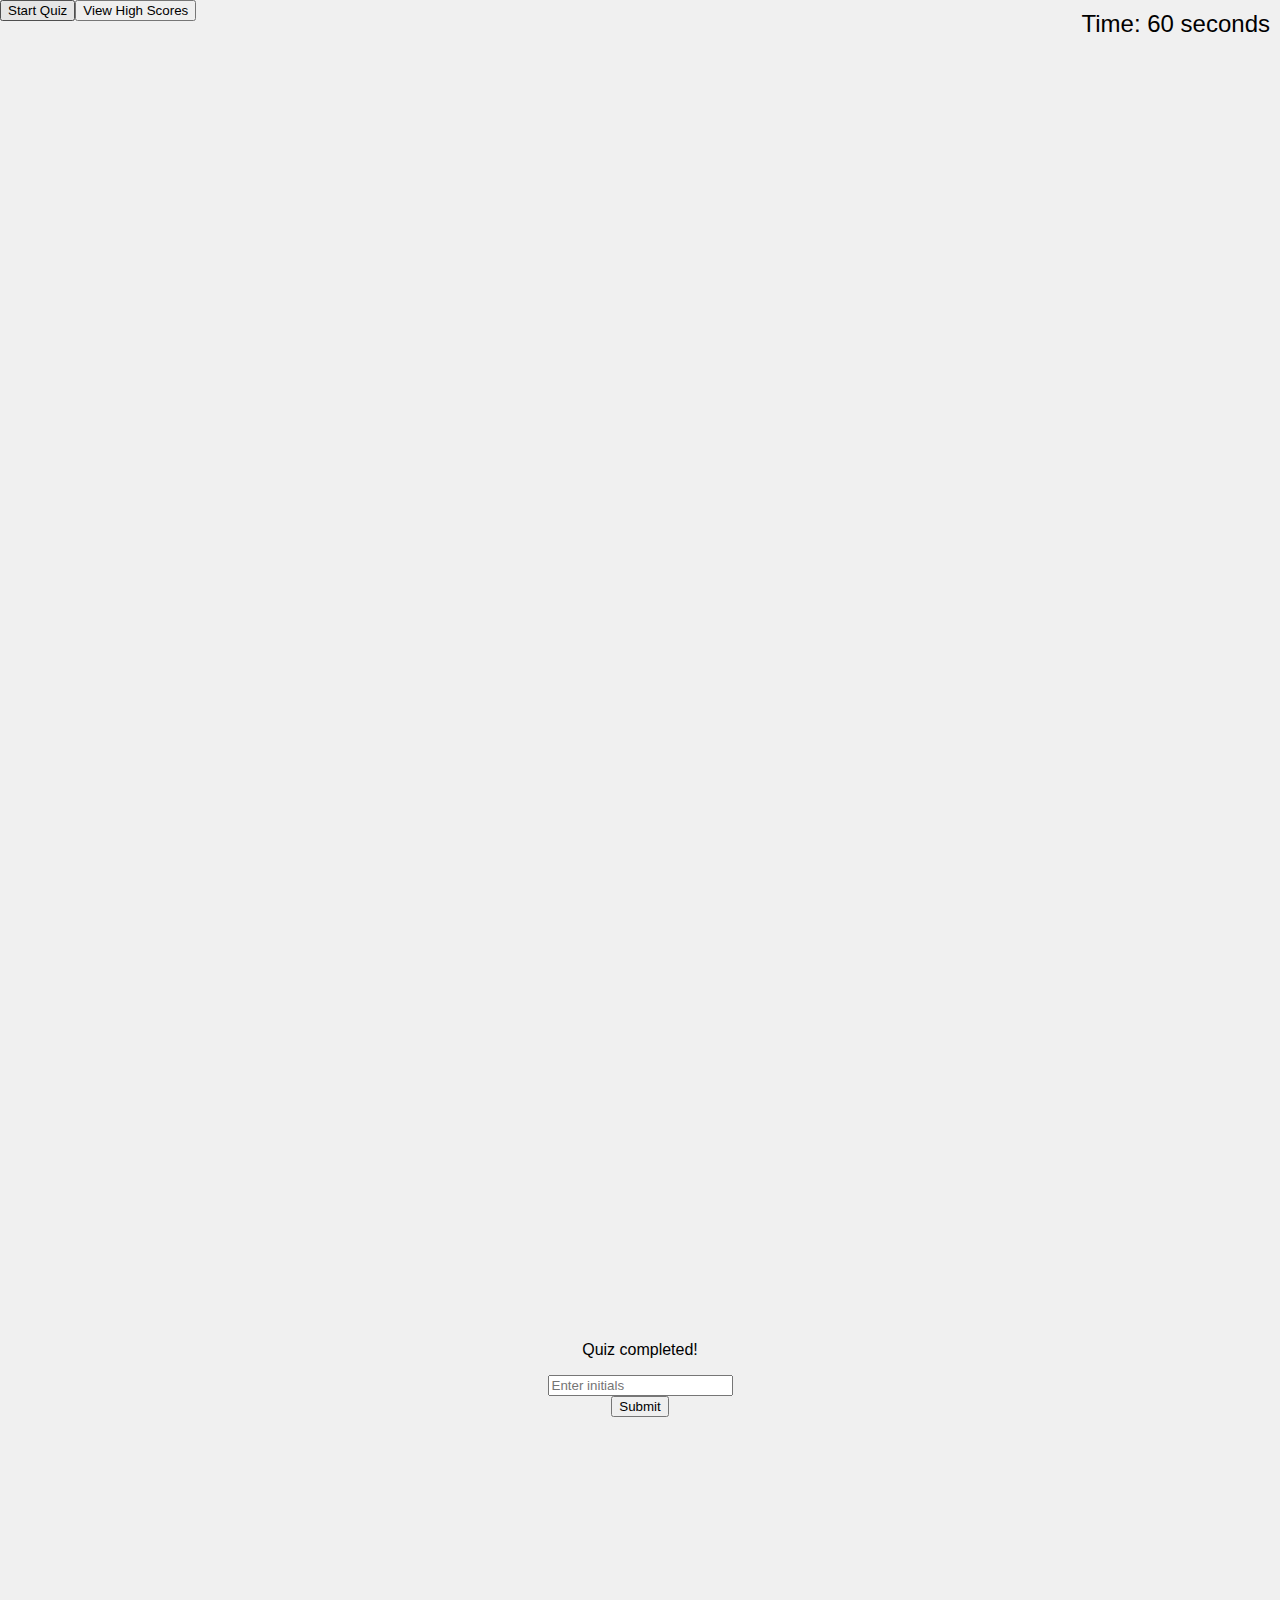
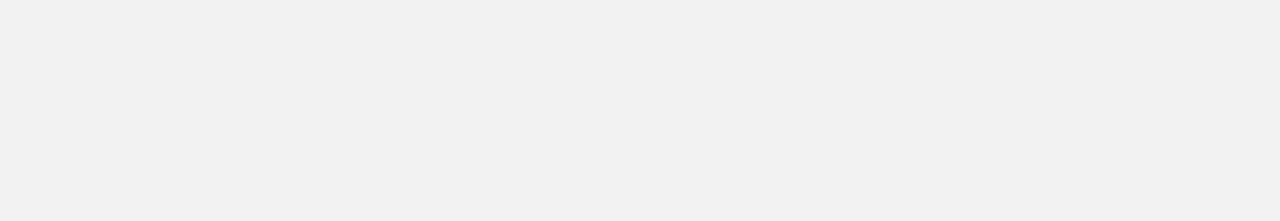
<file: index.html>
<!DOCTYPE html>
<html lang="eng">
<head>
    <meta charset="UTF-8">
    <meta name="viewport" content="width=device-width, initial-scale=1.0">
    <meta http-equiv="X-UA-Compatible" content="ie=edge">
    <title>JavaScript Quiz</title>
    <link rel="stylesheet" href="./assets/CSS/styleIndex.css">
</head>
<body>
    <div id="timer">Time: 60 seconds</div>
    <section id="pre-game" class="is-active">
        <button id="start">Start Quiz</button>
        <button id="hs-button">View High Scores</button>
    </section>
    <section id="game" class="is-inactive">
    </section>
    <section id="game-end" class="is-inactive">
        <p>Quiz completed!</p>
        <input type="text" id="initials" placeholder="Enter initials">
        <button id="submit">Submit</button> <!-- Added the Submit button here -->
    </section>

    <script src="./assets/JS/styleIndex.js"></script>
</body>
</html>
</file>
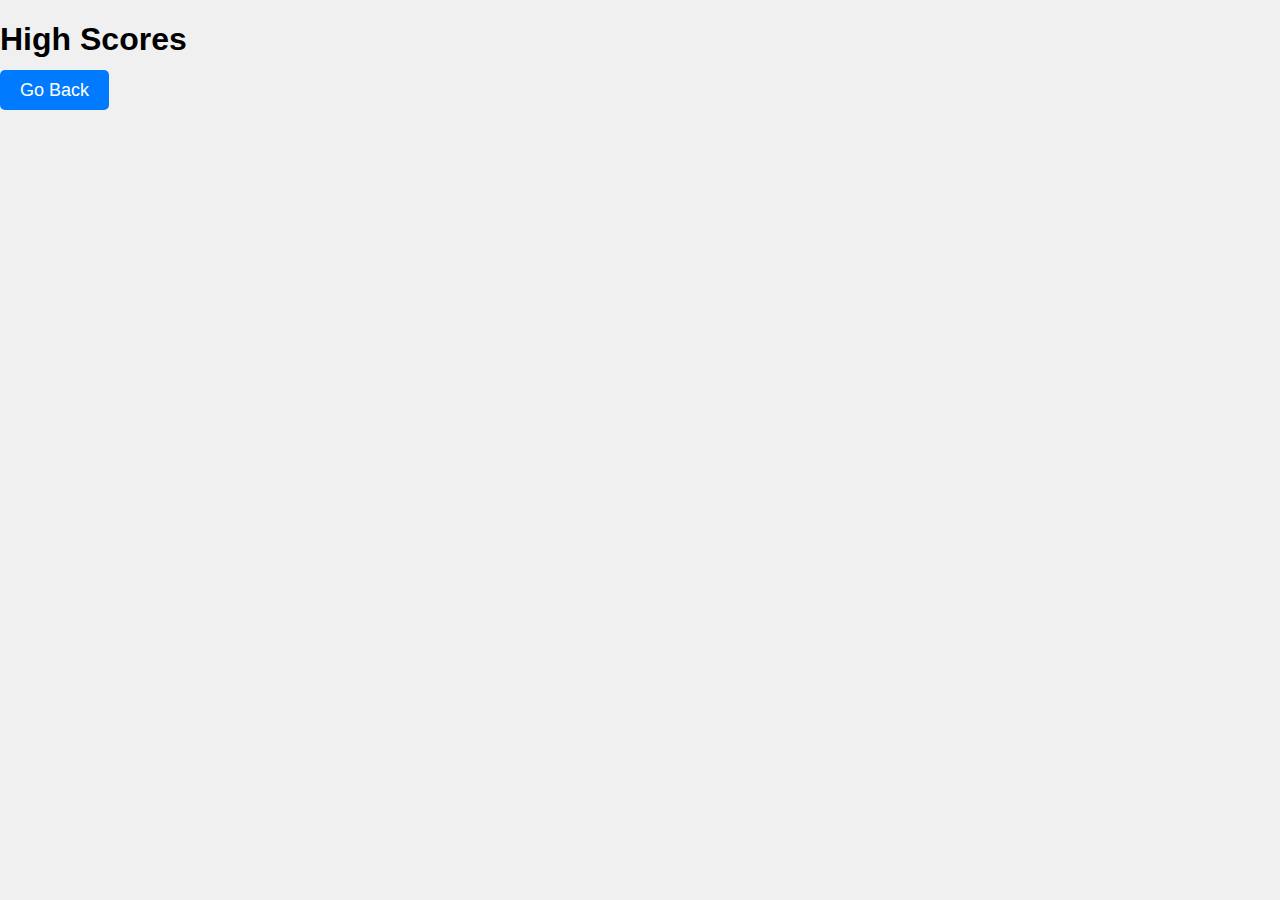
<file: highscores.html>
<!DOCTYPE html>
<html lang="eng">
<head>
    <meta charset="UTF-8">
    <meta name="viewport" content="width=device-width, initial-scale=1.0">
    <meta http-equiv="X-UA-Compatible" content="ie=edge">
    <title>View High Scores</title>
    <link rel="stylesheet" href="./assets/CSS/styleHS.css"> <!-- Include your CSS file here -->
</head>
<body>
    <!-- Display high scores here -->
    <h1>High Scores</h1>
    <ul>
        <!-- Use JavaScript to populate this list with high scores -->
    </ul>
    <a href="index.html">Go Back</a> <!-- Add a link to return to the main quiz page -->
    
    <script src="./assets/JS/styleHS.js"></script> <!-- Include your JavaScript file for high scores here -->
</body>
</html>
</file>
<file: assets/CSS/styleIndex.css>
/* Reset default margin and padding for the entire page */
html, body {
    margin: 0;
    padding: 0;
}

/* Set a background color for the entire page */
body {
    background-color: #f0f0f0; /* Adjust the color as needed */
    font-family: Arial, sans-serif; /* Use a preferred font */
}

/* Style for answer choices (optional) */
ul {
    list-style-type: none;
    padding: 0;
}

li {
    margin: 10px 0;
    padding: 10px;
    border: 1px solid #ccc;
    background-color: #f9f9f9;
    cursor: pointer;
}

.is-active {
    display: flex;
}

.is-inactive {
    display: none;
}

/* Center the content in the game and game-end sections */
#game,
#game-end {
    display: flex;
    flex-direction: column;
    align-items: center;
    justify-content: center;
    height: 100vh; /* Center vertically within the viewport */
    text-align: center;
    position: relative; /* Added position relative for timer placement */
}




/* Style for the timer display */
#timer {
    font-size: 24px;
    margin-bottom: 20px;
    position: absolute;
    top: 10px; /* Adjust the top position to move the timer to the top right corner */
    right: 10px; /* Adjust the right position to move the timer to the top right corner */
}
</file>
<file: assets/CSS/styleHS.css>
/* Reset default margin and padding for the entire page */
html, body {
    margin: 0;
    padding: 0;
}

/* Set a background color for the entire page */
body {
    background-color: #f0f0f0; /* Adjust the color as needed */
    font-family: Arial, sans-serif; /* Use a preferred font */
}

/* Center the content in the highscores section */
#hs-scores {
    display: flex;
    flex-direction: column;
    align-items: center;
    justify-content: center;
    height: 100vh; /* Center vertically within the viewport */
    text-align: center;
}

/* Style for the high scores display (optional) */
ul {
    list-style-type: none;
    padding: 0;
}

li {
    margin: 10px 0;
    padding: 10px;
    border: 1px solid #ccc;
    background-color: #f9f9f9;
}

/* Style for the "Go Back" link (optional) */
a {
    margin-top: 20px;
    padding: 10px 20px;
    font-size: 18px;
    text-decoration: none;
    background-color: #007bff; /* Button color, adjust as needed */
    color: #fff; /* Text color, adjust as needed */
    border-radius: 5px;
    cursor: pointer;
    transition: background-color 0.3s ease;
}

a:hover {
    background-color: #0056b3; /* Hover color, adjust as needed */
}
</file>
